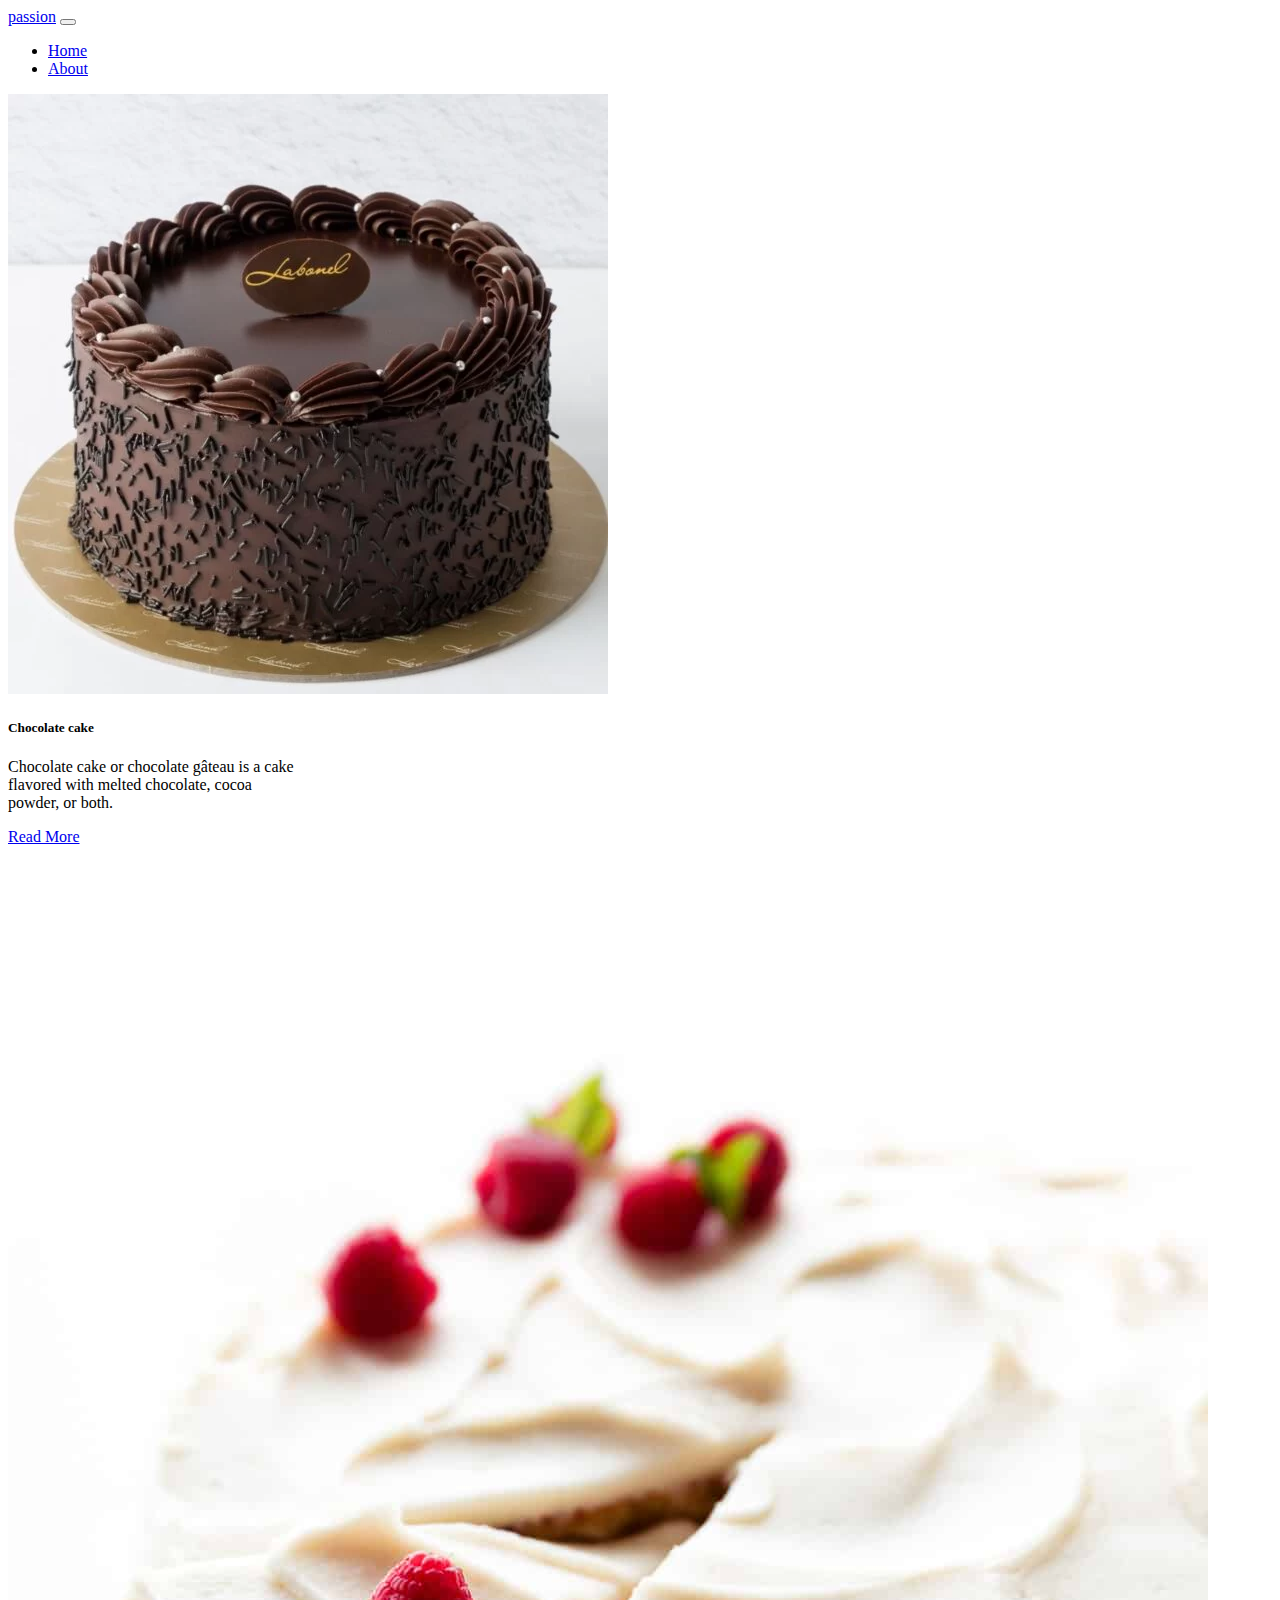
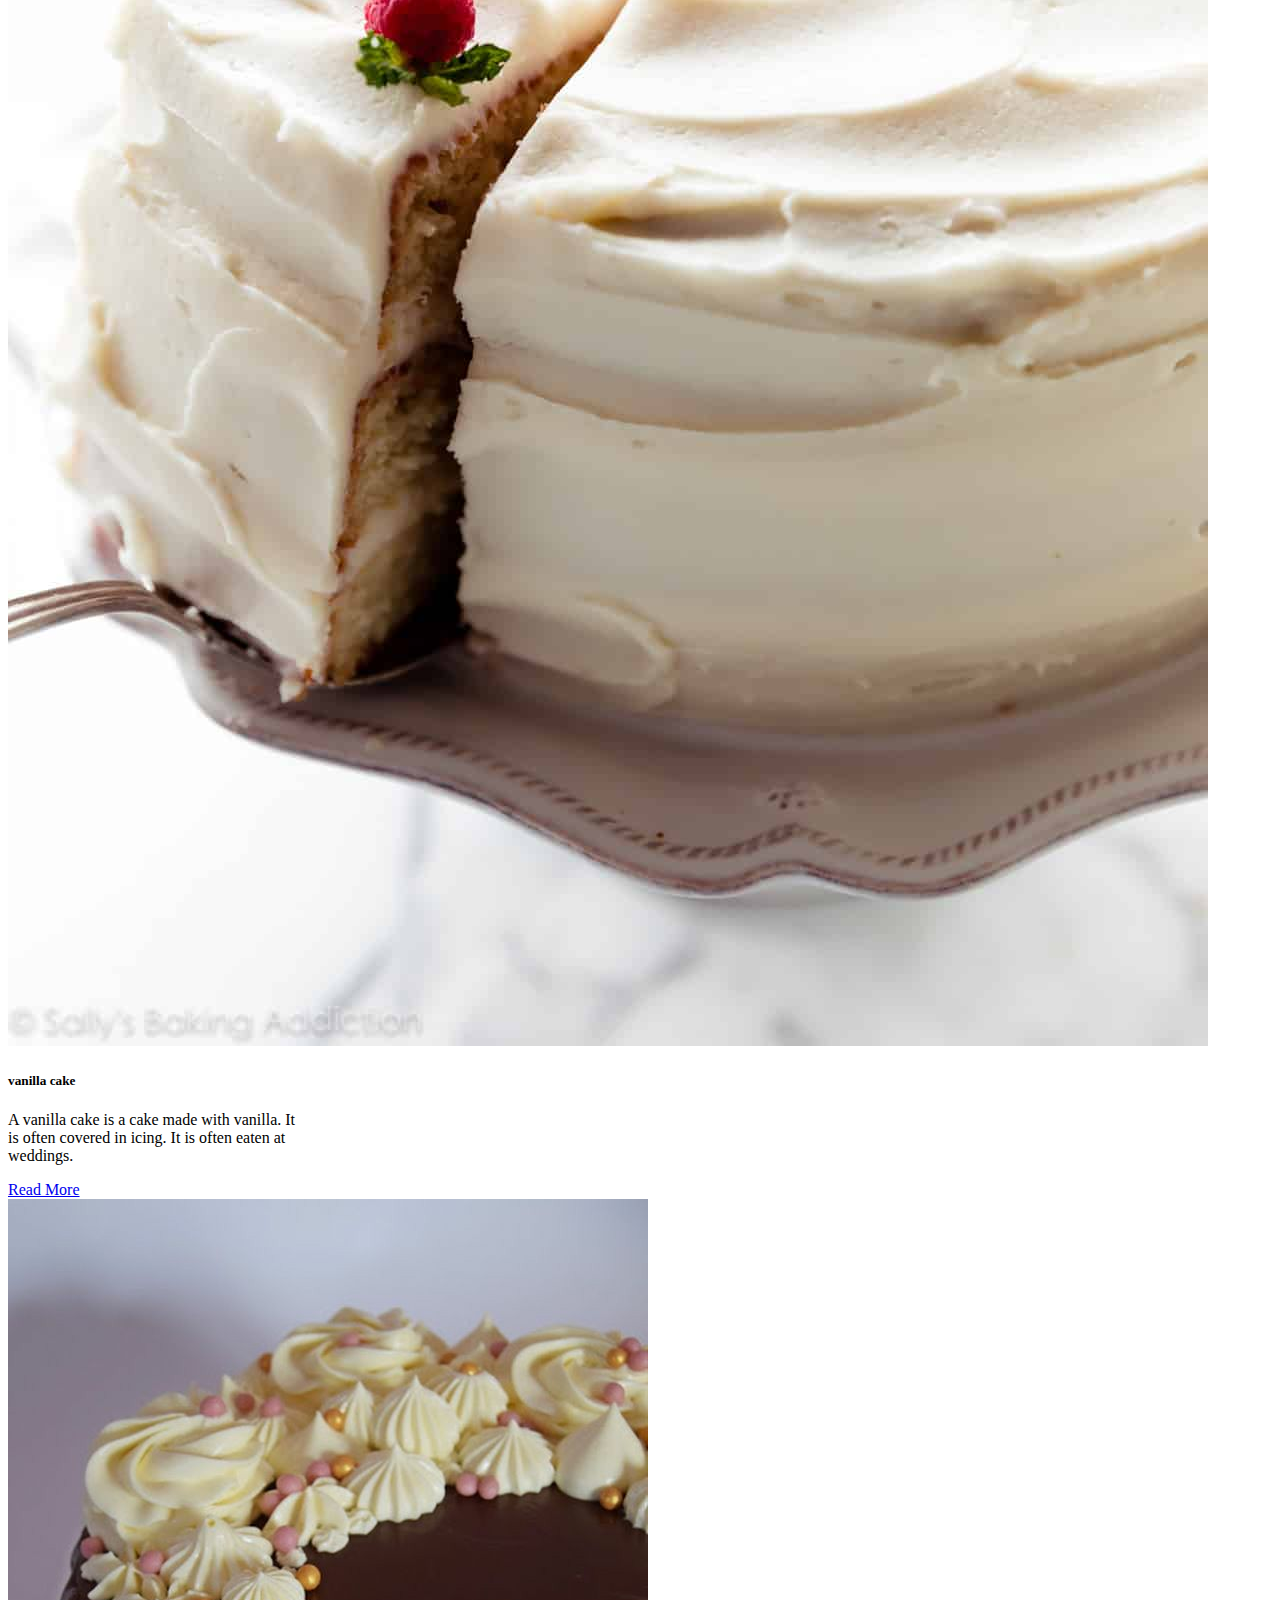
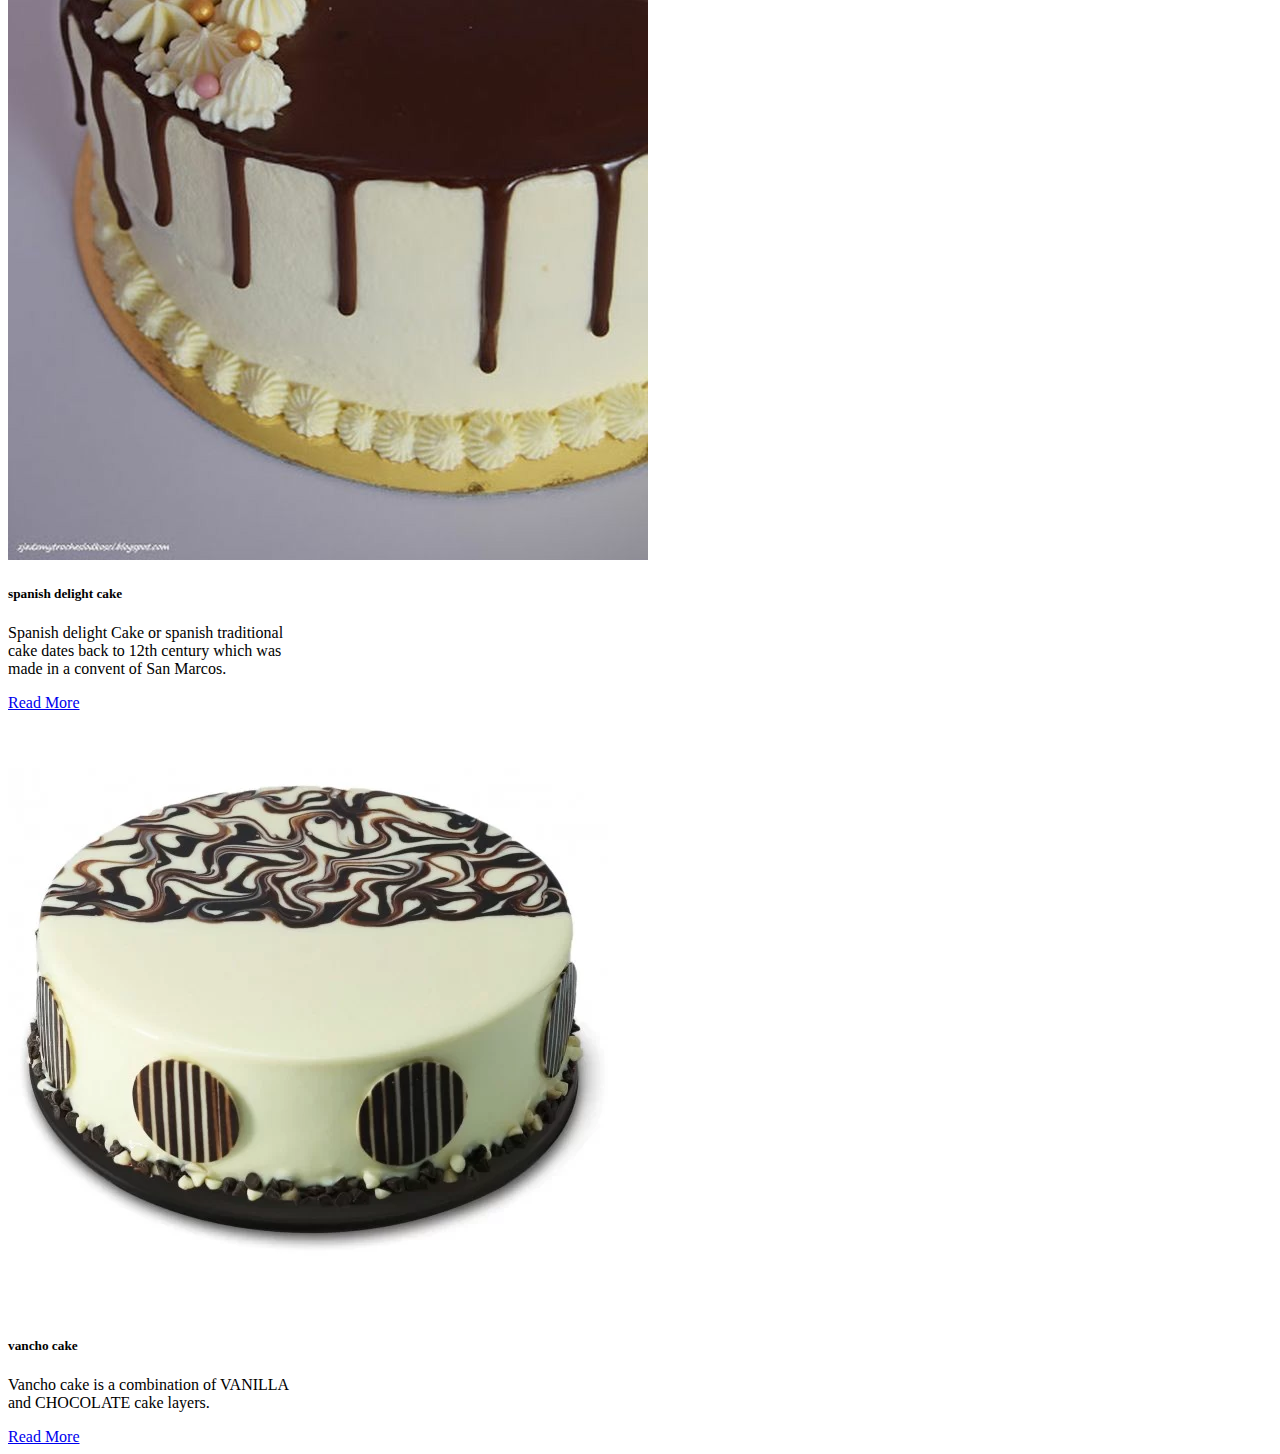
<file: index.html>
<!doctype html>
<html lang="en">
  <head>
    <meta charset="utf-8">
    <meta name="viewport" content="width=device-width, initial-scale=1">
    <title>sugarstorm</title>
    <link href="https://cdn.jsdelivr.net/npm/bootstrap@5.2.2/dist/css/bootstrap.min.css" rel="stylesheet" integrity="sha384-Zenh87qX5JnK2Jl0vWa8Ck2rdkQ2Bzep5IDxbcnCeuOxjzrPF/et3URy9Bv1WTRi" crossorigin="anonymous">
  </head>
  <body>
    <!-- navbar starts here -->
    <nav class="navbar navbar-expand-lg navbar-dark bg-primary">
        <div class="container-fluid">
          <a class="navbar-brand" href="index.html">passion</a>
          <button class="navbar-toggler" type="button" data-bs-toggle="collapse" data-bs-target="#navbarSupportedContent" aria-controls="navbarSupportedContent" aria-expanded="false" aria-label="Toggle navigation">
            <span class="navbar-toggler-icon"></span>
          </button>
          <div class="collapse navbar-collapse" id="navbarSupportedContent">
            <ul class="navbar-nav me-auto mb-2 mb-lg-0">
              <li class="nav-item">
                <a class="nav-link active" aria-current="page" href="index.html">Home</a>
              </li>
              <li class="nav-item">
                <a class="nav-link" href="About.html">About</a>
              </li>
             </ul>
          </div>       
         </div>
      </nav>
      <!-- navbar stops here -->
      <div class="container mt-4 d-flex flex-wrap justify-content-around">
        <div class="card mb-4" style="width: 18rem;">
            <img src="CLASSIC-CHOCOLATE-CAKE-600x600.webp" class="card-img-top" alt="...">
            <div class="card-body">
              <h5 class="card-title">Chocolate cake</h5>
              <p class="card-text">Chocolate cake or chocolate gâteau is a cake flavored with melted chocolate, cocoa powder, or both.</p>
              <a href="#" class="btn btn-primary">Read More</a>
            </div>
          </div>
          <div class="card mb-4" style="width: 18rem;">
            <img src="vanilla-cake.jpg" class="card-img-top" alt="...">
            <div class="card-body">
              <h5 class="card-title">vanilla cake</h5>
              <p class="card-text">A vanilla cake is a cake made with vanilla. It is often covered in icing. It is often eaten at weddings.</p>
              <a href="vanilla.html" class="btn btn-primary">Read More</a>
            </div>
          </div>
          <div class="card mb-4" style="width: 18rem;">
            <img src="IMG-20201208-WA0058.jpg" class="card-img-top" alt="...">
            <div class="card-body">
              <h5 class="card-title">spanish delight cake</h5>
              <p class="card-text">Spanish delight Cake or spanish traditional cake dates back to 12th century which was made in a convent of San Marcos.</p>
              <a href="#" class="btn btn-primary">Read More</a>
            </div>
          </div>
          <div class="card mb-4" style="width: 18rem;">
            <img src="Vanchoo-600x600w.jpg.webp" class="card-img-top" alt="...">
            <div class="card-body">
              <h5 class="card-title">vancho cake</h5>
              <p class="card-text">Vancho cake is a combination of VANILLA and CHOCOLATE cake layers.</p>
              <a href="#" class="btn btn-primary">Read More</a>
            </div>
          </div>
      </div>

    <script src="https://cdn.jsdelivr.net/npm/bootstrap@5.2.2/dist/js/bootstrap.bundle.min.js" integrity="sha384-OERcA2EqjJCMA+/3y+gxIOqMEjwtxJY7qPCqsdltbNJuaOe923+mo//f6V8Qbsw3" crossorigin="anonymous"></script>
  </body>
</html>
</file>
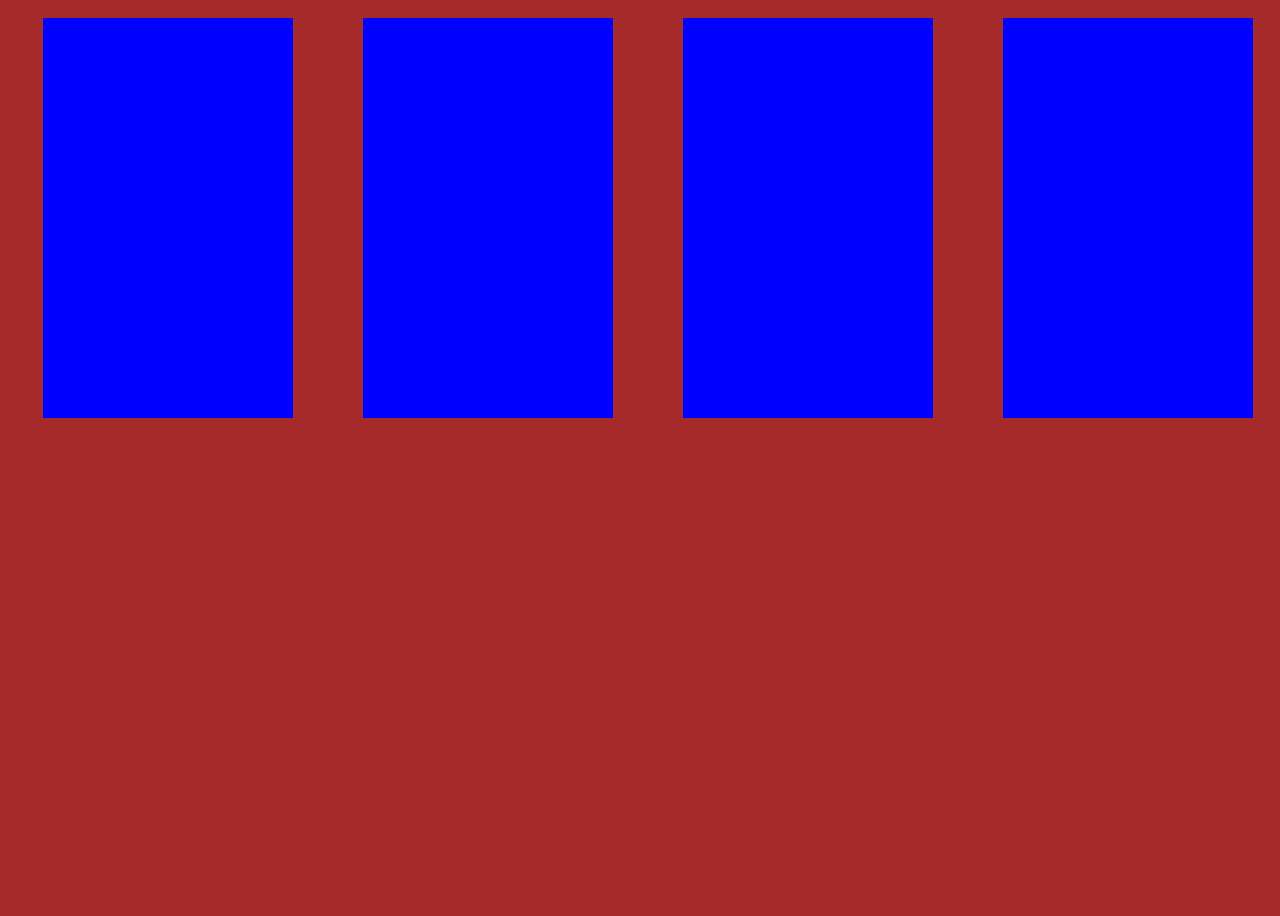
<file: responsive.html>
<!DOCTYPE html>
<html lang="en">
<head>
    <meta charset="UTF-8">
    <meta http-equiv="X-UA-Compatible" content="IE=edge">
    <meta name="viewport" content="width=device-width, initial-scale=1.0">
    <title>Responsive html</title>
    <link rel="stylesheet" href="style.css">
</head>
<body>
    <div class="card"></div>
    <div class="card"></div>
    <div class="card"></div>
    <div class="card"></div>
</body>
</html>
</file>
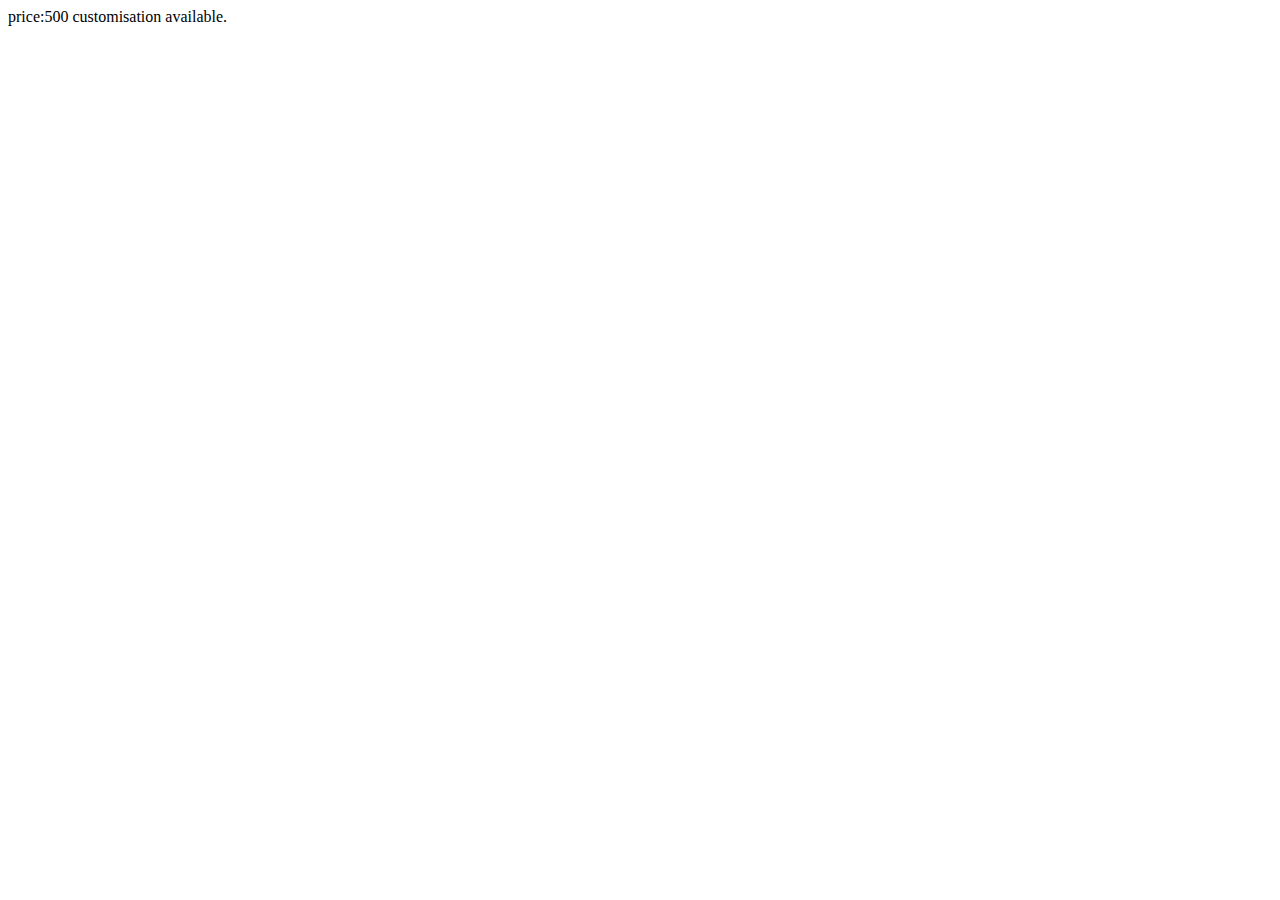
<file: vanilla.html>
<!DOCTYPE html>
<html lang="en">
<head>
    <meta charset="UTF-8">
    <meta http-equiv="X-UA-Compatible" content="IE=edge">
    <meta name="viewport" content="width=device-width, initial-scale=1.0">
    <title>vanilla</title>
</head>
<body>
    <div class="container mt-4 d-flex flex-wrap justify-content-around">
        <div class="card">
            <div class="card-body">
              price:500
              customisation available.
            </div>
          </div>
</body>
</html>
</file>
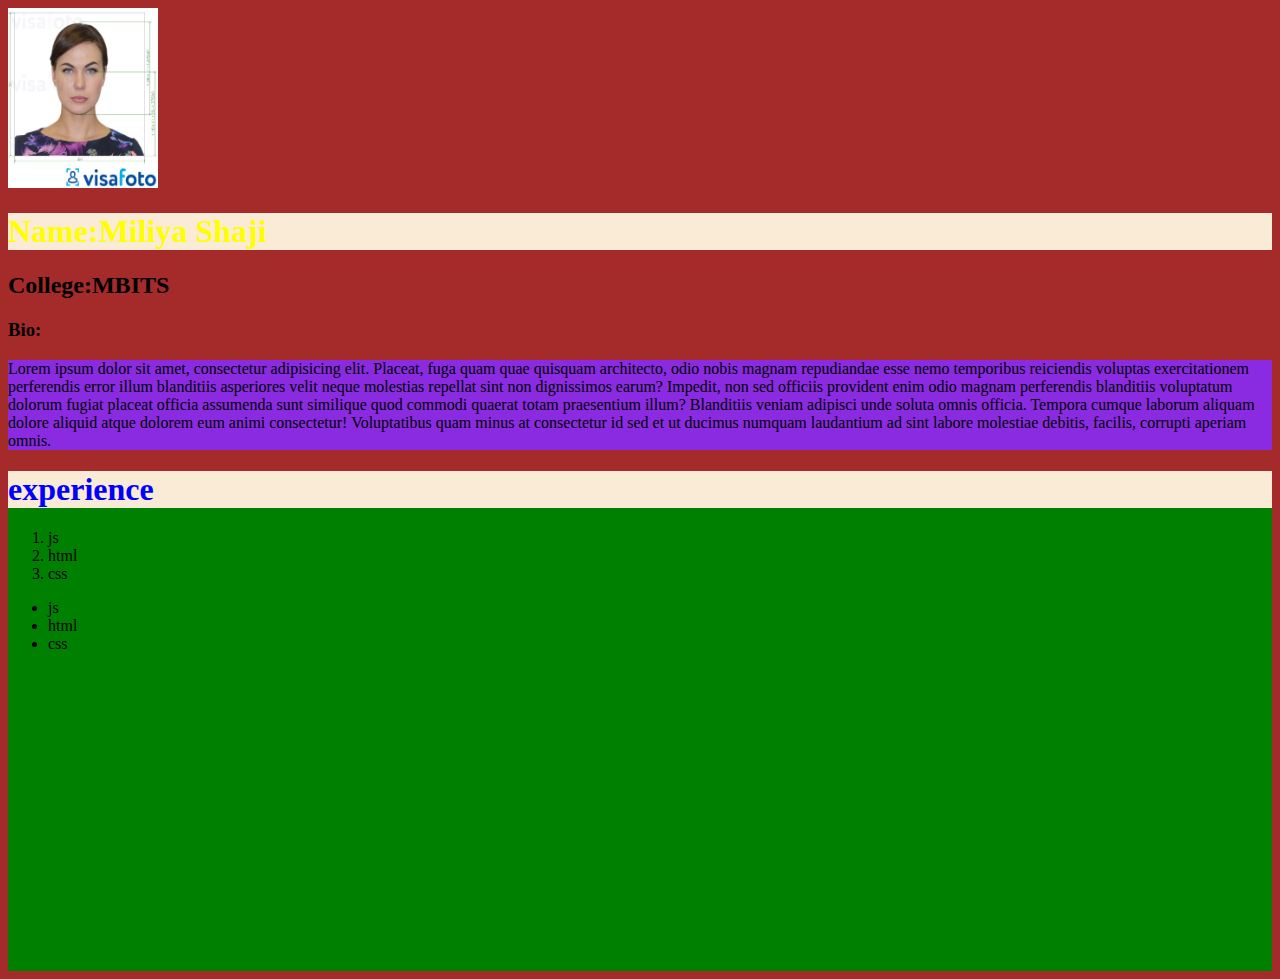
<file: web.html>
<!DOCTYPE html>
<html lang="en">
<head>
    <meta charset="UTF-8">
    <meta http-equiv="X-UA-Compatible" content="IE=edge">
    <meta name="viewport" content="width=device-width, initial-scale=1.0">
    <title>Document</title>
    <style>
        body{
            background-color: brown;
        }
            h1 {
                  color: blue; background-color: antiquewhite;
            }
            .header {
                color: yellow;
            }
            img{
                height: 180px;
                width: 150px;
            }
            div{
                height: 500px;
                background-color: green;
            }
            #about {
                background-color: blueviolet;
            }
        
    </style>
</head>
<body>
    <img src="/us_visa.jpg" alt="user image">
  <h1 class="header">Name:Miliya Shaji</h1>
  <h2>College:MBITS</h2>
  <h3>Bio:</h3>
  <P id="about">Lorem ipsum dolor sit amet, consectetur adipisicing elit. Placeat, fuga quam quae quisquam architecto, odio nobis magnam repudiandae esse nemo temporibus reiciendis voluptas exercitationem perferendis error illum blanditiis asperiores velit neque molestias repellat sint non dignissimos earum? Impedit, non sed officiis provident enim odio magnam perferendis blanditiis voluptatum dolorum fugiat placeat officia assumenda sunt similique quod commodi quaerat totam praesentium illum? Blanditiis veniam adipisci unde soluta omnis officia. Tempora cumque laborum aliquam dolore aliquid atque dolorem eum animi consectetur! Voluptatibus quam minus at consectetur id sed et ut ducimus numquam laudantium ad sint labore molestiae debitis, facilis, corrupti aperiam omnis.</P>
<div>
    <h1>experience</h1>
    <ol>
        <li>js</li>
        <li>html</li>
        <li>css</li>
    </ol>
    <ul>
        <li>js</li>
        <li>html</li>
        <li>css</li>
    </ul>
</div>

    </html>
</file>
<file: style.css>
body{
    width: 100vw;
    height: 100vh;
    background-color: brown;
    display: flex;
    justify-content: space-around;
    flex-wrap: wrap;
}
.card {
    background-color: blue;
    width: 250px;
    height: 400px;
    margin-top: 10px;
}
</file>
